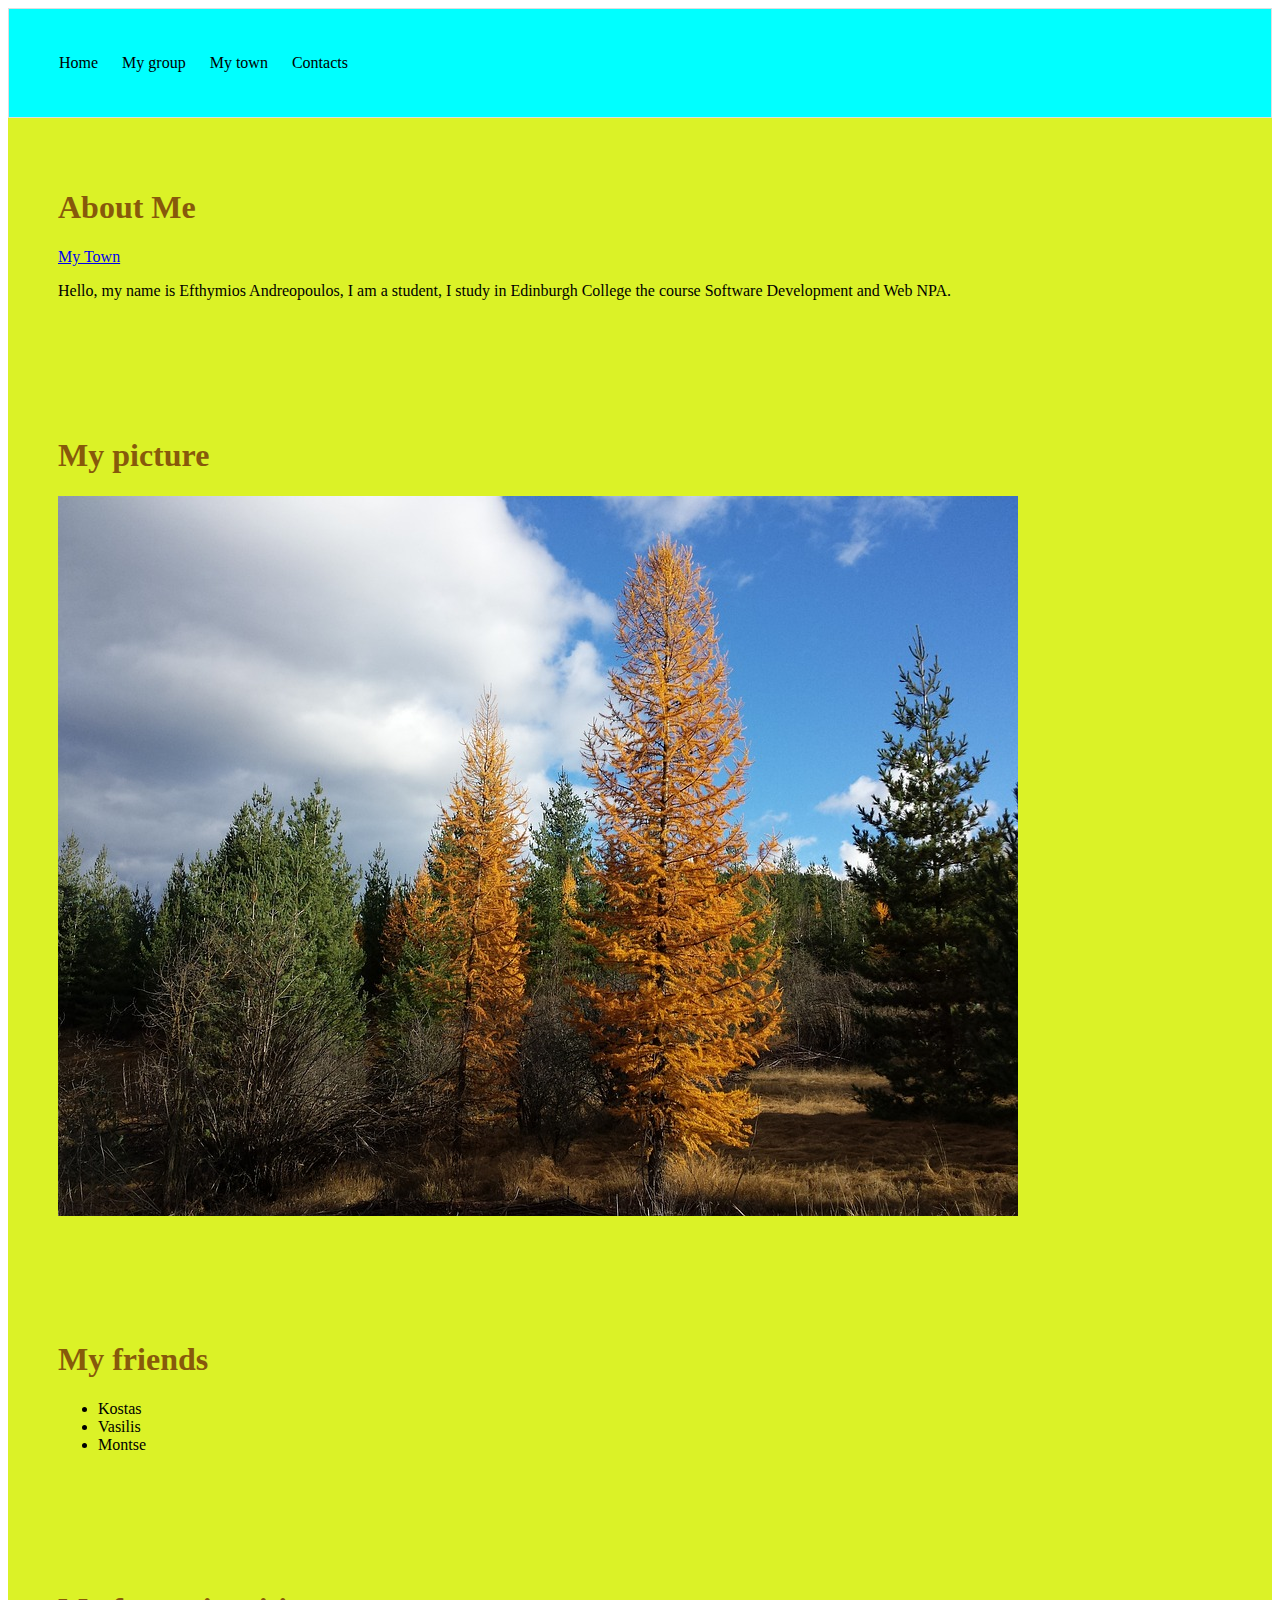
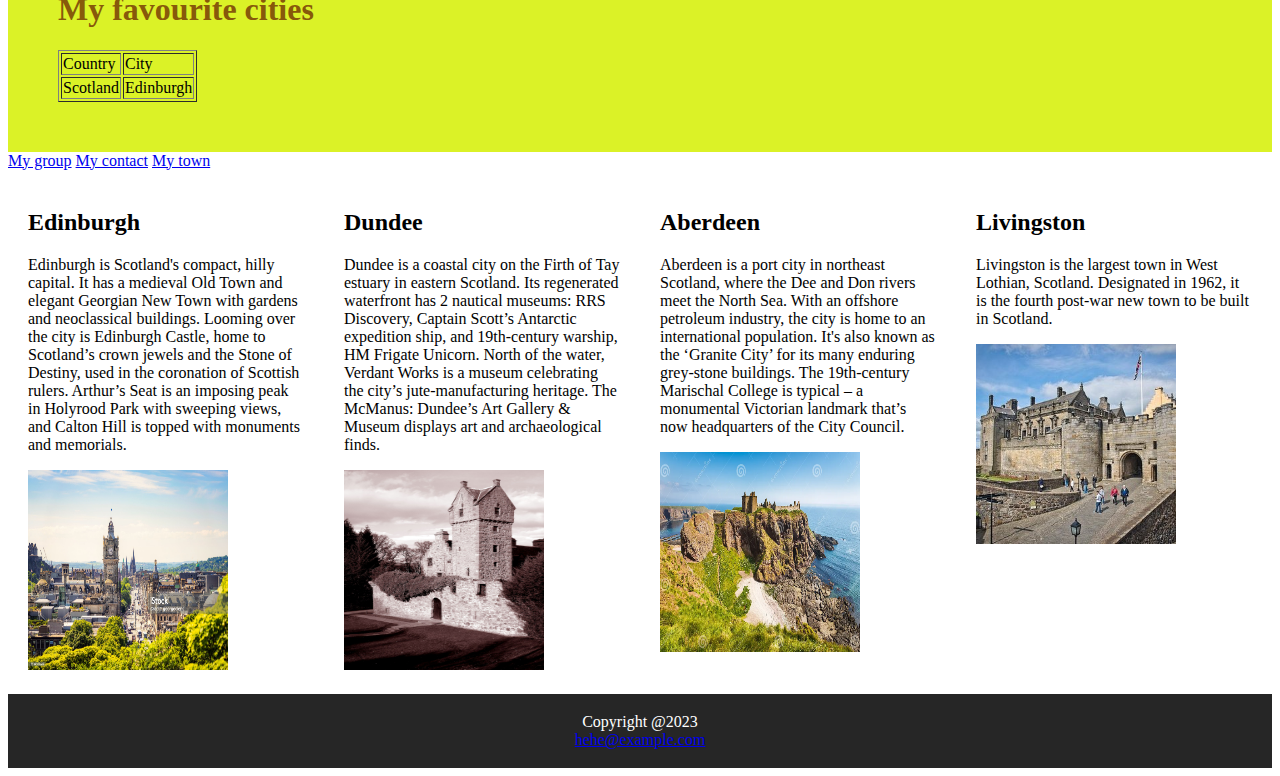
<file: index.html>
<!DOCTYPE html> 
<html> 
	<head> 
		<meta charset="UTF-8"/>
    <meta name="My website" content="My group, My town, Contact">
    <meta name="keywords" content="My picture, My friends, My favourite cities">
    <meta name="viewport" content="width=device-width, initial-scale=1.0">
		<title>My web page</title>
		<link rel="stylesheet" href="style.css">
	</head> 
	
	
	<body> 
    
    <nav>
      <ul>
        <li><a href="index.html">Home</a></li>
        <li><a href="mygroup.html">My group</a></li>
        <li><a href="mytown.html">My town</a></li>
        <li><a href="contact.html">Contacts</a></li>
      </ul>
    </nav>
    
    <div class="bg-white">
	<h1 class="brown">About Me</h1>

      <a href="mytown.html"> My Town </a>

    <p>Hello, my name is Efthymios Andreopoulos, I am a student, I study in Edinburgh College
  the course Software Development and Web NPA.</p>
    </div>

    <div class="bg-white">
    <h1 class="brown">My picture</h1>
    
    <img src="images/trees.jpg">
    </div>

    <div class="bg-white">
    <h1 class="brown">My friends</h1>

    <ul>
        <li>Kostas</li>
        <li>Vasilis</li>
        <li>Montse</li>
    </ul>
    </div>

    <div class="bg-white">
    <h1 class="brown">My favourite cities</h1>

    <table border="1">
      <tr>
      <td>Country</td>
      <td>City</td>
    </tr>
      <tr>
        <td>Scotland</td>
        <td>Edinburgh</td>
      </tr>
    </table>
    </div>
   <a href="mygroup.html">My group</a>
    <a href="contact.html">My contact</a>
    <a href="mytown.html">My town</a>
<div class="row">
  
   <div class="column">
    <h2>Edinburgh</h2>
    <p>Edinburgh is Scotland's compact, hilly capital. It has a medieval Old Town and elegant Georgian New Town with gardens and neoclassical buildings. Looming over the city is Edinburgh Castle, home to Scotland’s crown jewels and the Stone of Destiny, used in the coronation of Scottish rulers. Arthur’s Seat is an imposing peak in Holyrood Park with sweeping views, and Calton Hill is topped with monuments and memorials. </p>

     <img src="images/Edinburghpic.jpg"
  width="200"
      height="200" />
  </div>
  
  <div class="column">
    <h2>Dundee</h2>
    <p>Dundee is a coastal city on the Firth of Tay estuary in eastern Scotland. Its regenerated waterfront has 2 nautical museums: RRS Discovery, Captain Scott’s Antarctic expedition ship, and 19th-century warship, HM Frigate Unicorn. North of the water, Verdant Works is a museum celebrating the city’s jute-manufacturing heritage. The McManus: Dundee’s Art Gallery & Museum displays art and archaeological finds.</p>

    <img src="images/Dundee.jpg"
  width="200"
      height="200" />
  </div>
  
  <div class="column">
    <h2>Aberdeen</h2>
    <p>Aberdeen is a port city in northeast Scotland, where the Dee and Don rivers meet the North Sea. With an offshore petroleum industry, the city is home to an international population. It's also known as the ‘Granite City’ for its many enduring grey-stone buildings. The 19th-century Marischal College is typical – a monumental Victorian landmark that’s now headquarters of the City Council.</p>

     <img src="images/Aberdeen.webp"
  width="200"
      height="200" />
  </div>
  
  <div class="column">
    <h2>Livingston</h2>
    <p>Livingston is the largest town in West Lothian, Scotland. Designated in 1962, it is the fourth post-war new town to be built in Scotland.</p>

     <img src="images/Livingston.jpg"
  width="200"
      height="200" />
  </div>
</div>

    <footer>
      <p>Copyright @2023<br>
      <a href="mailto=hehe@example.com">hehe@example.com</a></p>
    </footer>
	</body> 
	
</html>
</file>
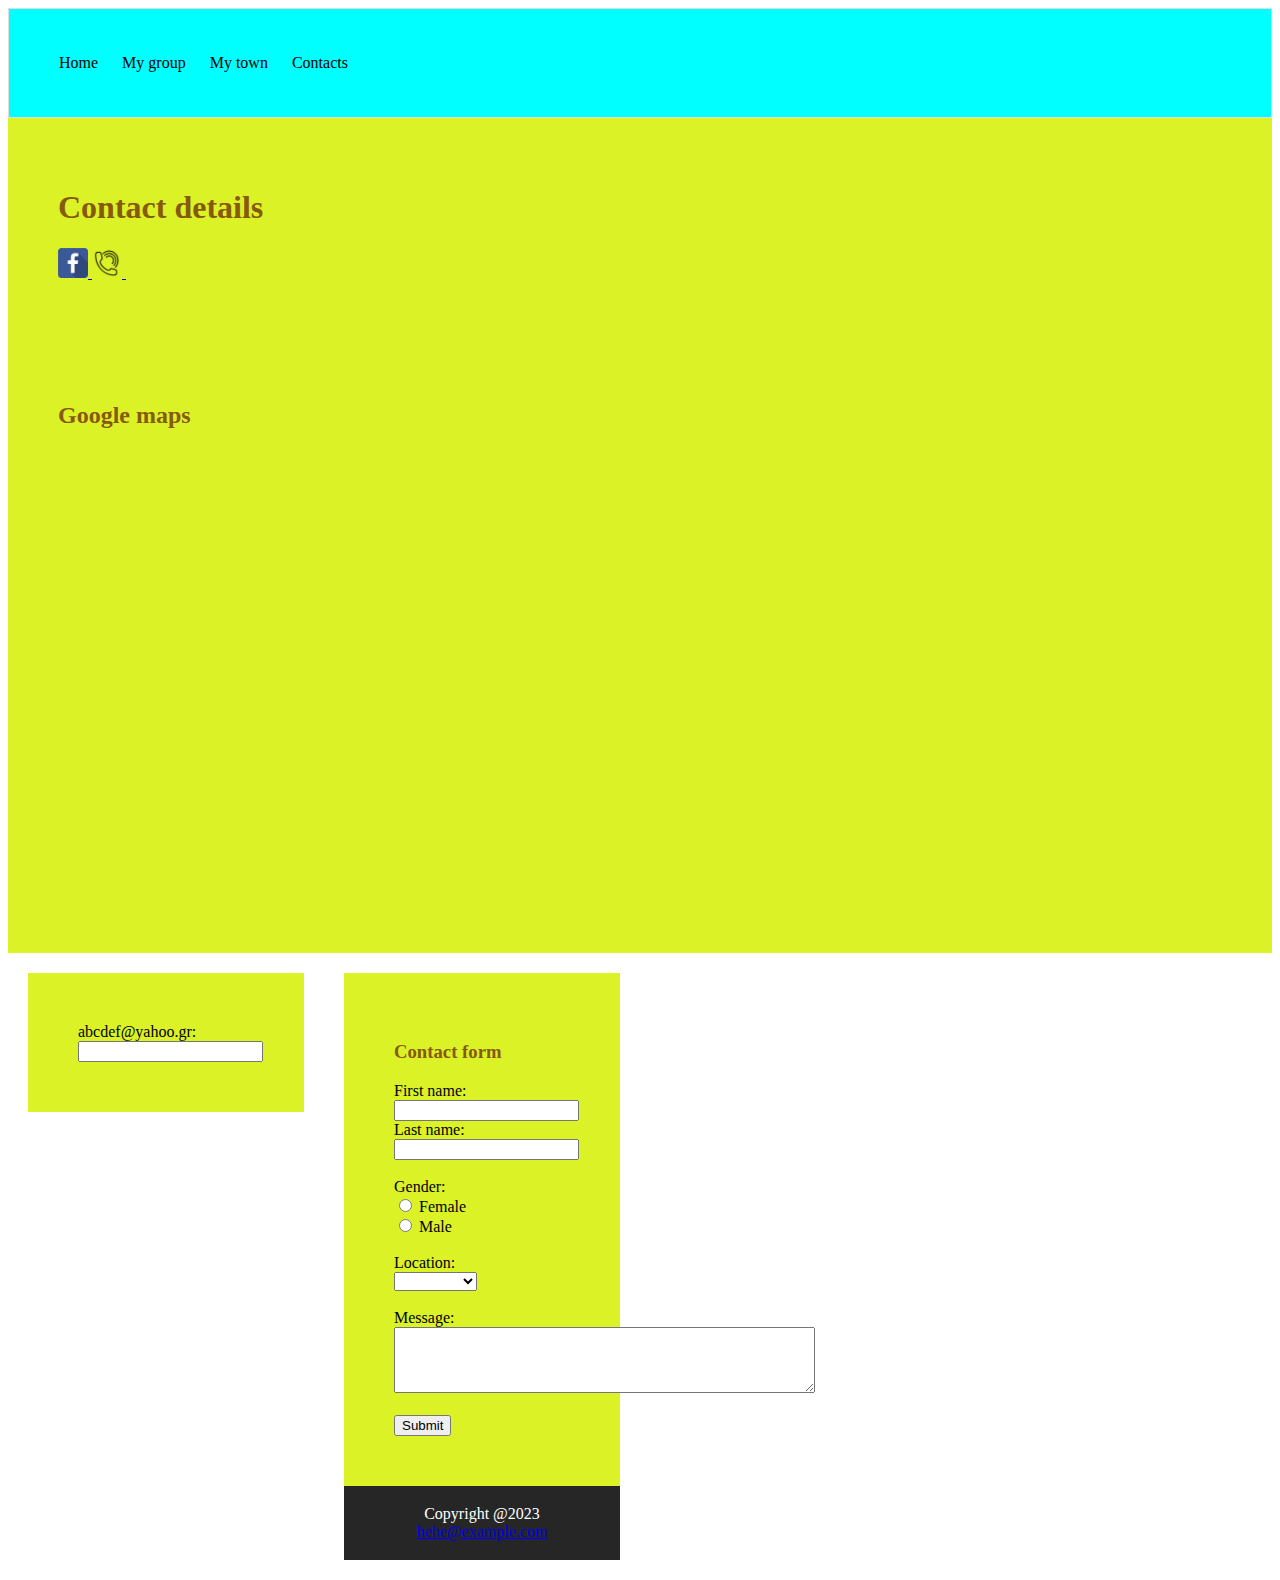
<file: contact.html>
<!DOCTYPE html> 
<html> 
	<head> 
    <meta charset="UTF-8"/>
    <meta name="My website" content="My group, My town, Contact">
    <meta name="keywords" content="My picture, My friends, My favourite cities">
    <meta name="viewport" content="width=device-width, initial-scale=1.0">
    <link rel="stylesheet" href="style.css">
  </head>
    
   <nav>
      <ul>
        <li><a href="index.html">Home</a></li>
        <li><a href="mygroup.html">My group</a></li>
        <li><a href="mytown.html">My town</a></li>
        <li><a href="contact.html">Contacts</a></li>
      </ul>
    </nav>

 <div class="bg-white">
          <h1 class="brown">Contact details</h1>          
                    
    <a href="http://facebook.com/" target="_blank" >
      <img src="images/facebook.png" width="30px"> </a>
    <a href="tel:0131555666">
      <img src="images/phone.png" width="30px"> </a>
    <a href="mailto:mail@gmail.com">
      <img scr="images/mail.png" width="30px"> </a>
 </div>
 

<div class="bg-white">

         <h2 class="brown">Google maps</h2>

      <iframe src="https://www.google.com/maps/embed?pb=!1m18!1m12!1m3!1d8935.12857369935!2d-3.1996708142978965!3d55.953147770542806!2m3!1f0!2f0!3f0!3m2!1i1024!2i768!4f13.1!3m3!1m2!1s0x4887c78fb1aef4fb%3A0x2fe34754335241ea!2sWaverley%20Steps%2C%201%20Princes%20St%2C%20Edinburgh%20EH2%202EQ!5e0!3m2!1sen!2suk!4v1694770804805!5m2!1sen!2suk" width="600" height="450" style="border:0;" allowfullscreen="" loading="lazy" referrerpolicy="no-referrer-when-downgrade"></iframe>

</div>

<div class="column">
  <div class="bg-white">
    <label for="email">abcdef@yahoo.gr:</label>
    <input type="email" id="email" name="email">
  </div>
</div>

<div class="column">
    <div class="bg-white">
  
         <h3 class="brown">Contact form</h3>
        
  <form>
       <label for="frame">First name:</label>
       <!--br inserts a single line break-->
       <br>
       <!--defines a single-line input filed for text input.-->
    <input type="text" id="fname" name="fname"><br>
    <label for="1name">Last name:</label><br>
    <input type="text" id="1name" name="1name">
    <br><br>

    <!--radio button to select option-->
    <label for="gender">Gender:</label><br>
    <input type="radio" id="female" name="gender" value="female">
    <label for="female">Female</label><br>
    <input type="radio" id="male" name="gender" value="male">
    <label for="male">Male</label>
    <br><br>

    <!--dropdown menu-->
    <label for="location">Location:</label><br>
    <select id="location" name="location">
      <option value="Midlothian"</option>
      <option value="West Lothian"</option>
      <option value="Easte Lothian"</option>
      <option value="Edinburgh">Edinburgh</option>
    </select>
    <br><br>

    <label for="message">Message:</label><br>

     <textarea id="message" name="message" rows="4" cols="50">
     </textarea>
     <br><br>

   <!--submit button-->
    <input type="submit" value="Submit">
  </form>
    </div>
        
    <footer>
      <p>Copyright @2023<br>
      <a href="mailto=hehe@example.com">hehe@example.com</a></p>
    </footer>
	</body> 

    </body>
</file>
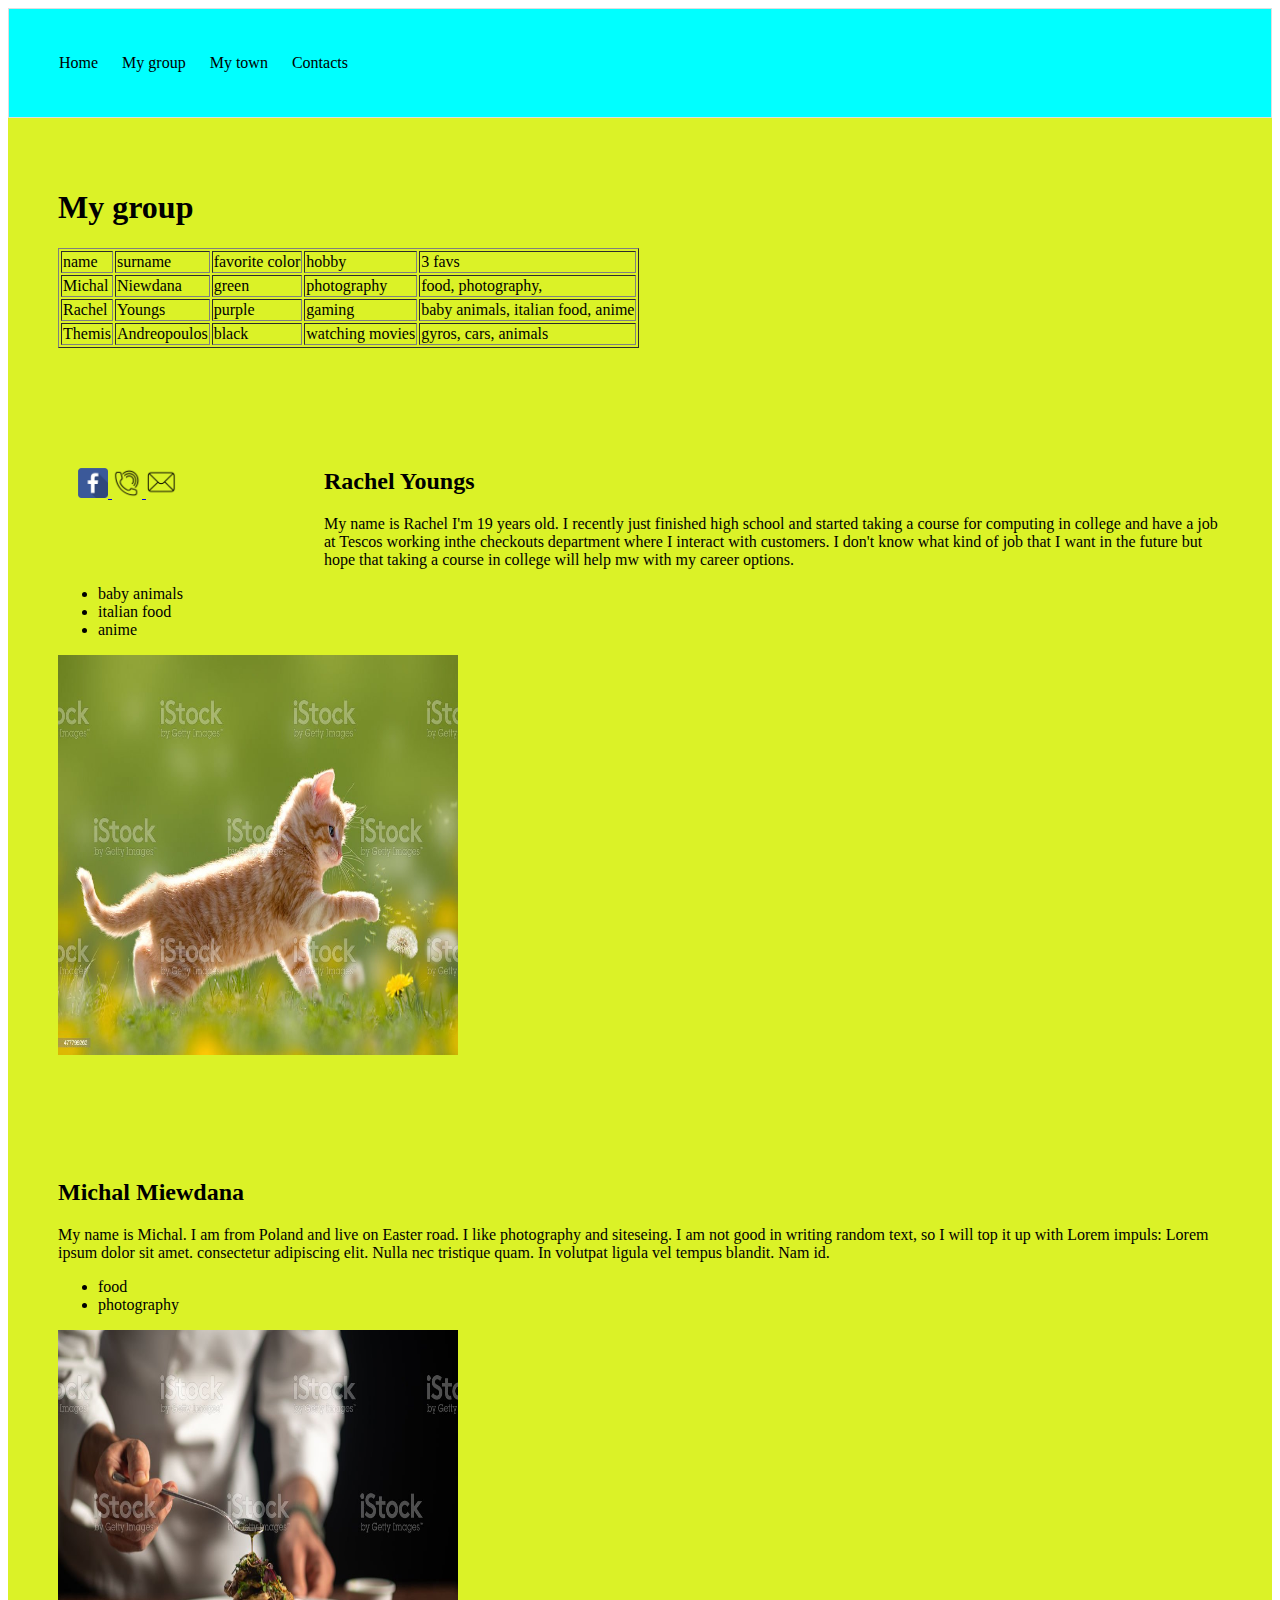
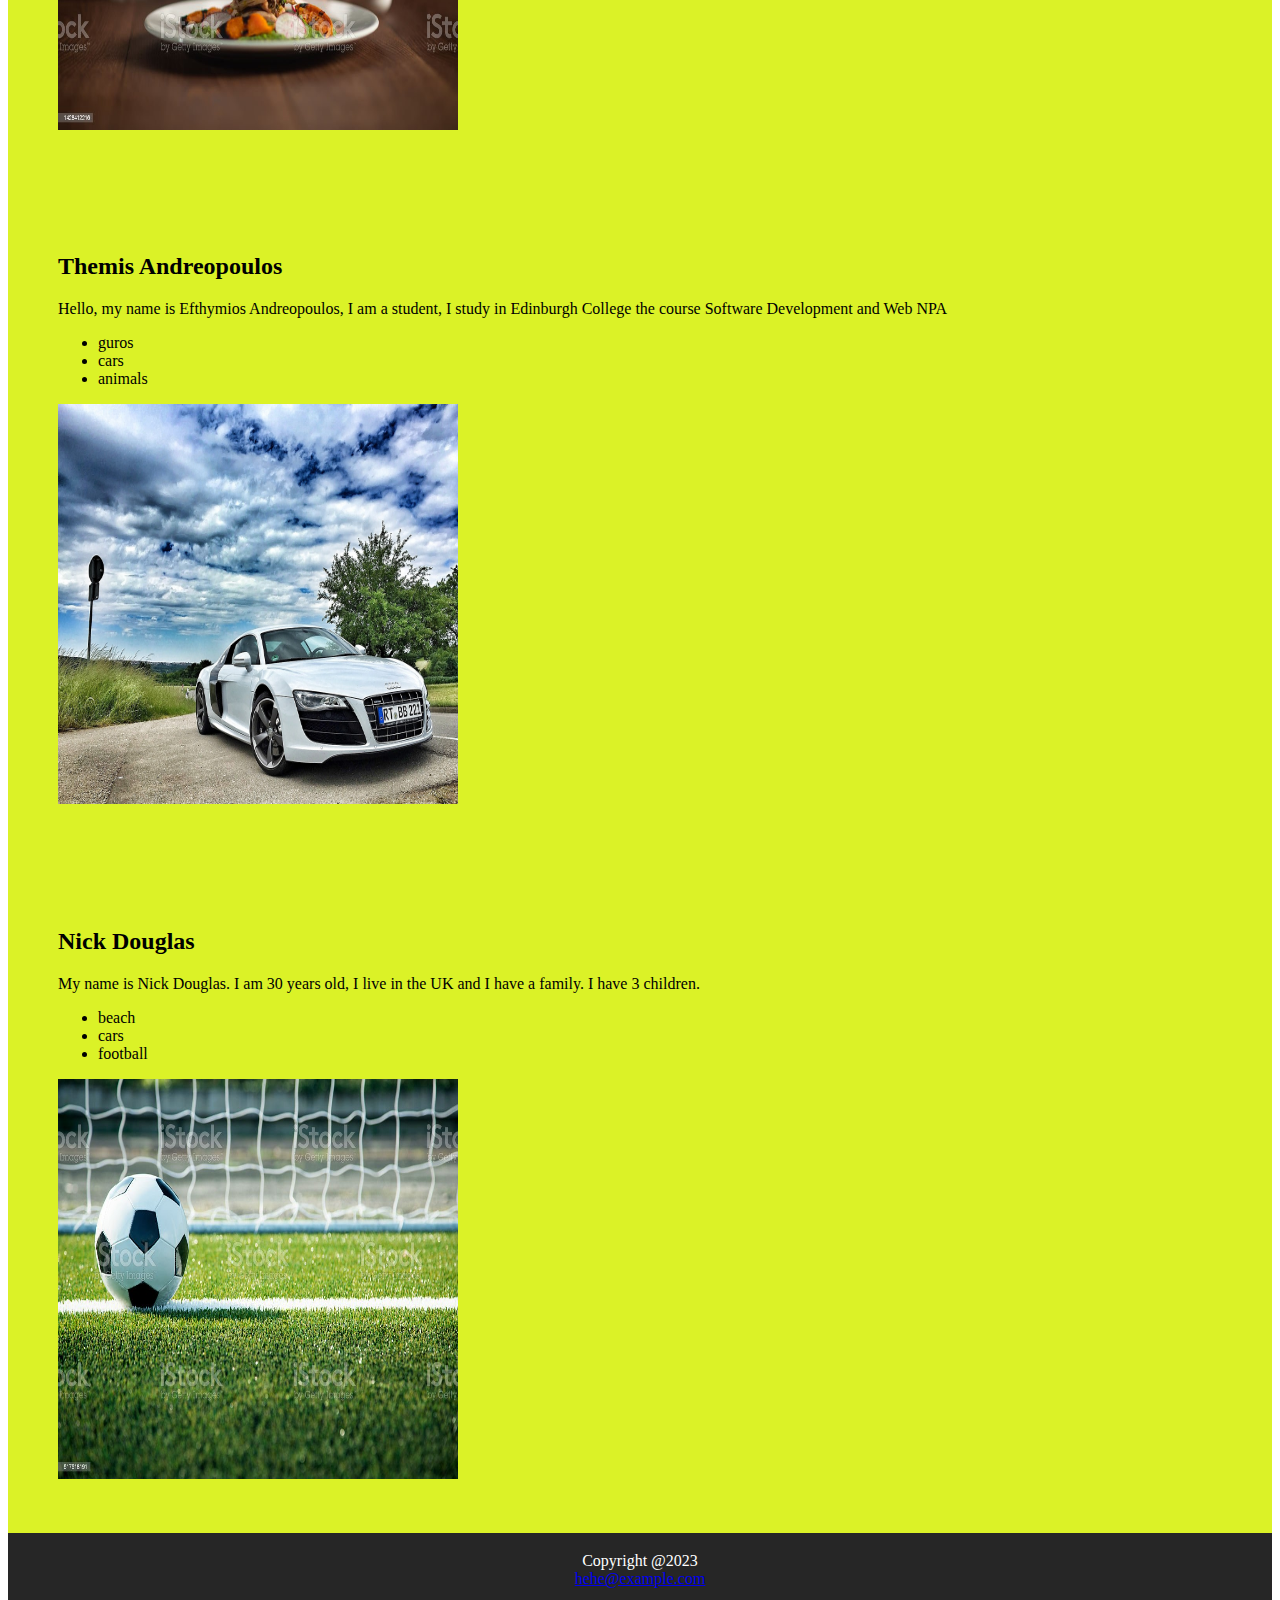
<file: mygroup.html>
<!DOCTYPE html> 
 <html>              
  <head> 
    <meta charset="UTF-8"/>
    <meta name="My website" content="My group, My town, Contact">
    <meta name="keywords" content="My picture, My friends, My favourite cities">
    <meta name="viewport" content="width=device-width, initial-scale=1.0">
    <title>My group</title>

    <link rel="stylesheet" href="style.css">
                  
   </head> 
                
                
    <body> 
     <nav>
      <ul>
        <li><a href="index.html">Home</a></li>
        <li><a href="mygroup.html">My group</a></li>
        <li><a href="mytown.html">My town</a></li>
        <li><a href="contact.html">Contacts</a></li>
      </ul>
    </nav>
    

  <div class="bg-white">
  <h1>My group</h1>
    <table border="1px">
      <tr>
        <td>name</td>
        <td>surname</td>
        <td>favorite color</td>
        <td>hobby</td>
        <td>3 favs</td>
      </tr>
      <tr>
        <td>Michal</td>
        <td>Niewdana</td>
        <td>green</td>
        <td>photography</td>
        <td>food, photography, </td>
      </tr>
        <tr>
        <td>Rachel</td>
        <td>Youngs</td>
        <td>purple</td>
        <td>gaming</td>
        <td>baby animals, italian food, anime</td>
      </tr>
        <tr>
        <td>Themis</td>
        <td>Andreopoulos</td>
        <td>black</td>
        <td>watching movies</td>
        <td>gyros, cars, animals </td>
      </tr>
    </table>
  </div>

<div class="column">
  <div class="bg-white">
    <a href="http://facebook.com/" target="_blank" >
      <img src="images/facebook.png" width="30px"> </a>
    <a href="tel:0131555666">
      <img src="images/phone.png" width="30px"> </a>
    <a href="mailto:mail@gmail.com">
      <img src="images/mail.png" width="30px"> </a>
  </div>
</div>

      
  <div class="bg-white">

      <h2>Rachel Youngs</h2>
    
    
    <p>My name is Rachel I'm 19 years old. I recently just finished high school and started taking a course for computing in college and have a job at Tescos working inthe checkouts department where I interact with customers. I don't know what kind of job that I want in the future but hope that taking a course in college will help mw with my career options.</p>
    <ul>
      <li>baby animals</li>
      <li>italian food</li>
      <li>anime</li>
    </ul>
    
    <img src="images/kitten.jpg"
      width="400"
      height="400" />
  </div>            
                
  <div class="bg-white">

    <h2>Michal Miewdana</h2>
    
     
    <p>My name is Michal. I am from Poland and live on Easter road. I like photography and siteseing. I am not good in writing random text, so I will top it up with Lorem impuls: Lorem ipsum dolor sit amet. consectetur adipiscing elit. Nulla nec tristique quam. In volutpat ligula vel tempus blandit. Nam id.</p>
    <ul>
      <li>food</li>
      <li>photography</li>
    </ul>
    
    <img src="images/food.jpg"
      width="400"
      height="400" />
  </div>

                  <div class="bg-white">
                    
  <h2>Themis Andreopoulos</h2>
                    
     
                    
      <p>Hello, my name is Efthymios Andreopoulos, I am a student, I study in Edinburgh College the course Software Development and Web NPA</p>
                    <ul>
                      <li>guros</li>
                      <li>cars</li>
                      <li>animals</li>
                    </ul>
<img src="images/cars.jpg"
  width="400"
      height="400" />
  </div>

                  <div class="bg-white">

     <h2>Nick Douglas</h2>
                    
      
                    
    <p>My name is Nick Douglas. I am 30 years old, I live in the UK and I have a family. I have 3 children.</p>
                    <ul>
                      <li>beach</li>
                      <li>cars</li>
                      <li>football</li>
                    </ul>

<img src="images/football.jpg"
  width="400"
      height="400" />
  </div>



     
	<footer>
      <p>Copyright @2023<br>
      <a href="mailto=hehe@example.com">hehe@example.com</a></p>
    </footer>
      
                <!--create h1:My group 
                Add table with first name (1 column), surname (2 column) and add 4 rows for team mates
                Create section for each member of the group, with following elements:

    background colour to be favourite colour of that member (if black, use white font)
    name on the top- h2, add color font
    image of favourite hobby, pet etc. You can dwonload free image on pixabay.com
    list of 3 favourite things (i.e. movie or food or places or cities etc.)-->
                                
       </body> 
                
</html> 
                

	
	<!--create h1:My group 
	Add table with first name (1 column), surname (2 column) and add 4 rows for team mates
	Create section for each member of the group, with following elements:

    background colour to be favourite colour of that member (if black, use white font)
    name on the top- h2, add color font
    image of favourite hobby, pet etc. You can dwonload free image on pixabay.com
    list of 3 favourite things (i.e. movie or food or places or cities etc.)-->
		
	</body> 
	
</html>
</file>
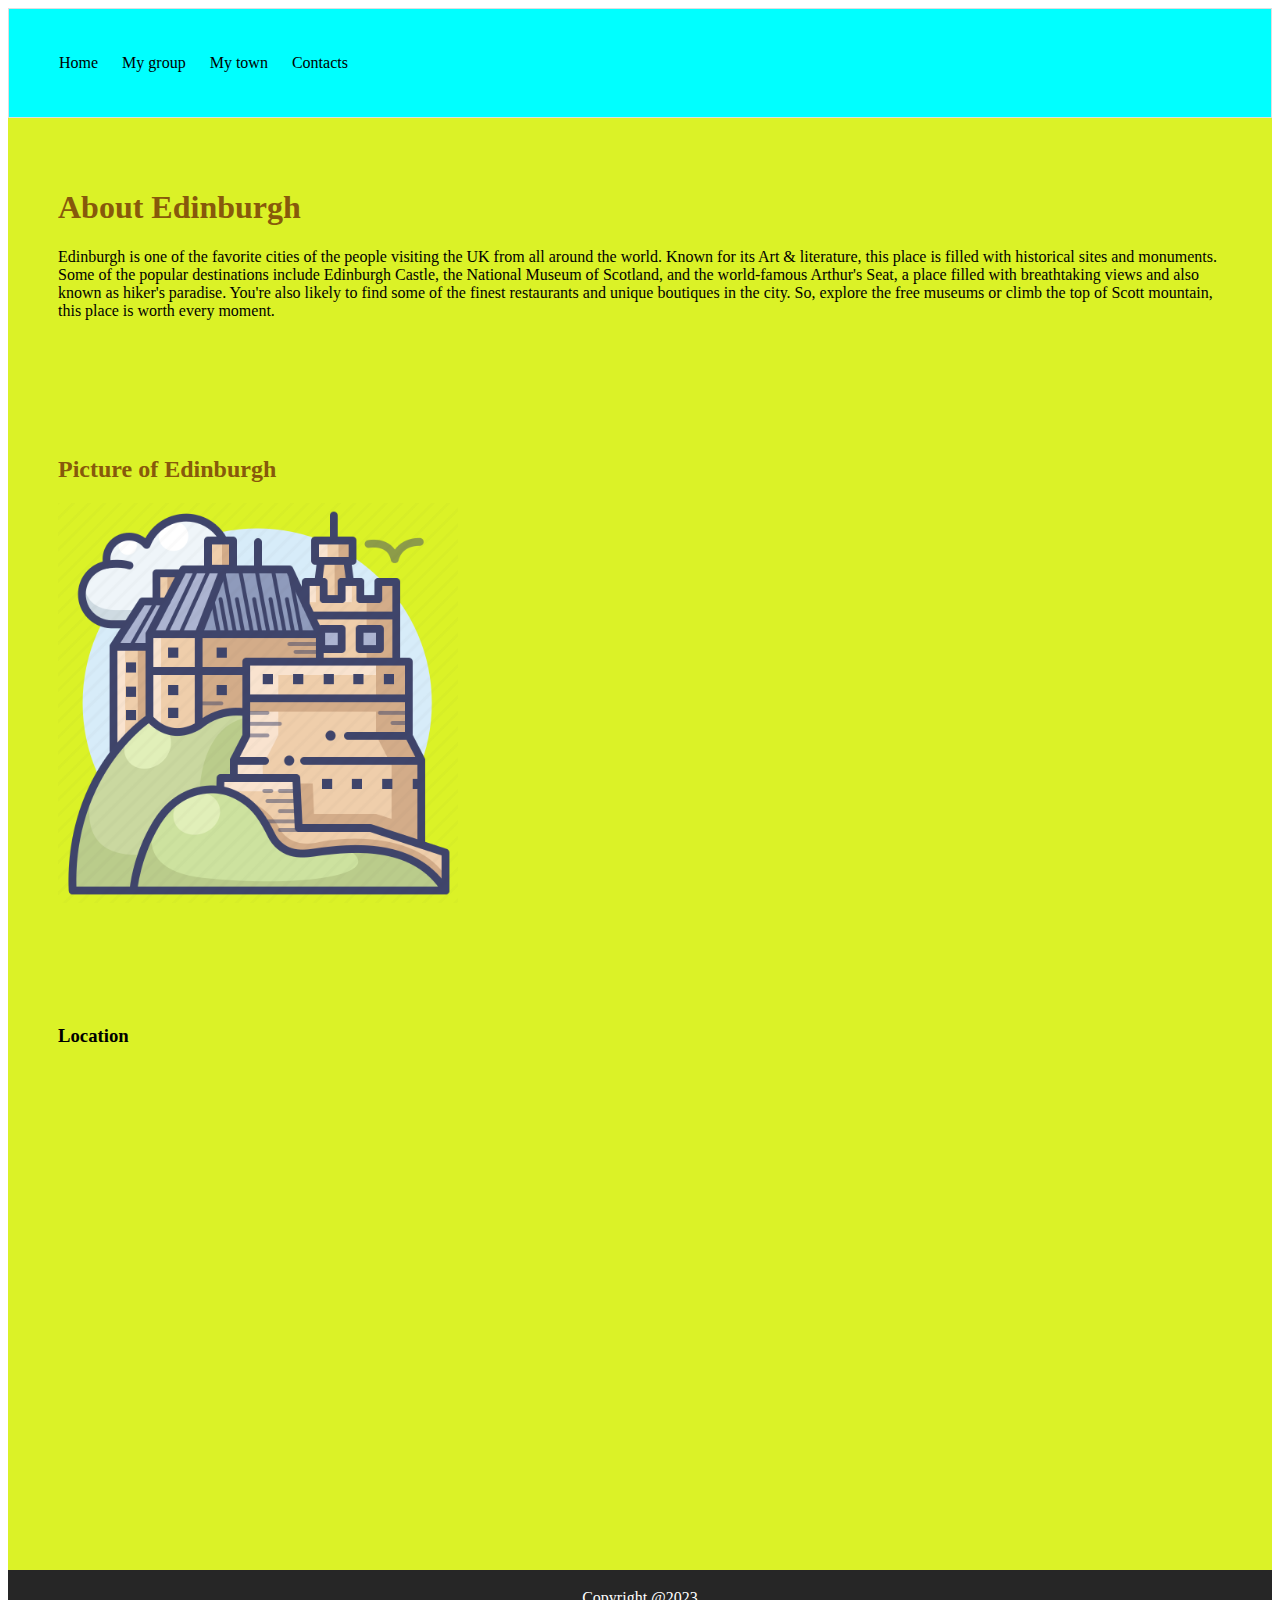
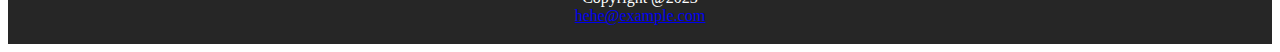
<file: mytown.html>
<!DOCTYPE html> 
<html> 
	<head> 
		<meta charset="UTF-8"/>
    <meta name="My website" content="My group, My town, Contact">
    <meta name="keywords" content="My picture, My friends, My favourite cities">
    <meta name="viewport" content="width=device-width, initial-scale=1.0">
		 <title>My Town</title>
  
    <link rel="stylesheet" href="style.css">
    
	</head> 
	
	
	<body> 


   <nav>
      <ul>
        <li><a href="index.html">Home</a></li>
        <li><a href="mygroup.html">My group</a></li>
        <li><a href="mytown.html">My town</a></li>
        <li><a href="contact.html">Contacts</a></li>
      </ul>
    </nav>

     <div class="bg-white">
       
    <h1 class="brown">About Edinburgh</h1>

    <p>Edinburgh is one of the favorite cities of the people visiting the UK from all around the world. Known for its Art & literature, this place is filled with historical sites and monuments. Some of the popular destinations include Edinburgh Castle, the National Museum of Scotland, and the world-famous Arthur's Seat, a place filled with breathtaking views and also known as hiker's paradise. You're also likely to find some of the finest restaurants and unique boutiques in the city. So, explore the free museums or climb the top of Scott mountain, this place is worth every moment.</p>
     </div>


    <div class="bg-white">
    
    <h2 class="brown">Picture of Edinburgh</h2>

    <img src="images/Edinburgh.jpg"
  width="400"
      height="400" />
    </div>


    <div class="bg-white">

      <h3>Location</h3>

      <iframe src="https://www.google.com/maps/embed?pb=!1m18!1m12!1m3!1d143006.54890160833!2d-3.370143480506763!3d55.941098377892274!2m3!1f0!2f0!3f0!3m2!1i1024!2i768!4f13.1!3m3!1m2!1s0x4887b800a5982623%3A0x64f2147b7ce71727!2sEdinburgh!5e0!3m2!1sen!2suk!4v1694770169084!5m2!1sen!2suk" width="600" height="450" style="border:0;" allowfullscreen="" loading="lazy" referrerpolicy="no-referrer-when-downgrade"></iframe>
    </div>




    <footer>
      <p>Copyright @2023<br>
      <a href="mailto=hehe@example.com">hehe@example.com</a></p>
    </footer>
	<!--create Add 3 sections, each section to have different background colour.
		Section 1: Heading- About Edinburgh (or your town name), and short paragraph about.
		Section 2: Heading- Picture of Edinburgh, add image
		Section 3: Heading- Location, add google map.
		-->
				
	</body> 
	
</html>
</file>
<file: style.css>
/*This is the main stylesheet*::after
/*colour scheme*::after
/*dark brown #87590B  rgb(135, 89, 11)
/*blue #1BB8FA  rgb(27, 184, 250)
/*green #6BBE49   rgb(107, 190, 73)
/*red #C92724   rgb(201, 39, 36)
/*yellow #DBF227  rgb(219, 242, 39)
/*light blue #00ffff  rgb(0, 255, 255)
/*black #000  rgb(0, 0, 0) 
/*Raisin Black #262626  rgb(38, 38, 38) */


.bg-white{
background-color:rgba(219, 242, 39,1);
padding: 50px;
}
.brown{
  color: #87590B;
}

nav{
  background-color:#00ffff;
  border:1px solid #dedede;
  color: #ffffff;
  display: block;
  overflow:hidden;
  width:100%;
}

nav ul li{
  display:inline-block;
  list-style-type: none;
}

nav ul li a {
  color: #000;
  display: block;
  line-height: 56px;
  text-decoration:none;
  padding: 10px;
}

nav ul li:hover{
  background-color: #000;
}
nav ul li:hover a{
  color:red;
}

footer{
  background-color: #262626;
  color:#ffffff;
  text-align: center;
  padding: 3px;
}



nav{
  background-color:rgb(0, 255, 255);
  border:1px solid #dedede;
  color: #ffffff;
  display: block;
  overflow:hidden;
  width:100%;
}

nav ul li{
  display:inline-block;
  list-style-type: none;
}

nav ul li a {
  color: #000;
  display: block;
  line-height: 56px;
  text-decoration:none;
  padding: 10px;
}

nav ul li:hover{
  background-color:rgb(0, 0, 0);
}
nav ul li:hover a{
  color:red;
}



/*tells the browser to account for any border and padding in */
/*the values you specify for an element's width and height*/
* {
  box-sizing: border-box;
}

/* Create four equal columns that floats next to each other */
.column {
  float: left;
  width: 25%;
  padding: 20px;
}

/* Clear floats after the columns If an element is taller than the */
/*element containing it, and it is floated, it will overflow outside of its container.*/
.row:after {
  content: "";
  display: table;
  clear: both;
}





/****This is style for tablet****/
@media screen and (max-width: 992px){

.bg-white{
background-color:rgba(219, 242, 39, 0.5);
padding: 50px;
}
.brown{
  color: #87590B;
}

}
/* On screens that are 992px wide or less, go from four columns to two columns */
@media screen and (max-width: 992px) {
  .column {
    width: 50%;
    min-height: 400px;
  }
}
/****This is style for mobile****/
@media screen and (max-width: 600px){
  
.bg-white{
background-color:rgba(219, 242, 39, 0.1);
padding: 50px;
}
.brown{
  color: #87590B;
}
  
}



/* On screens that are 600px wide or less, make the columns stack on top of each other instead of next to each other */
@media screen and (max-width: 600px) {
  .column {
    width: 100%;
  }
}
footer{
  background-color:rgb(38, 38, 38);
  color:#ffffff;
  text-align: center;
  padding: 3px;
</file>
